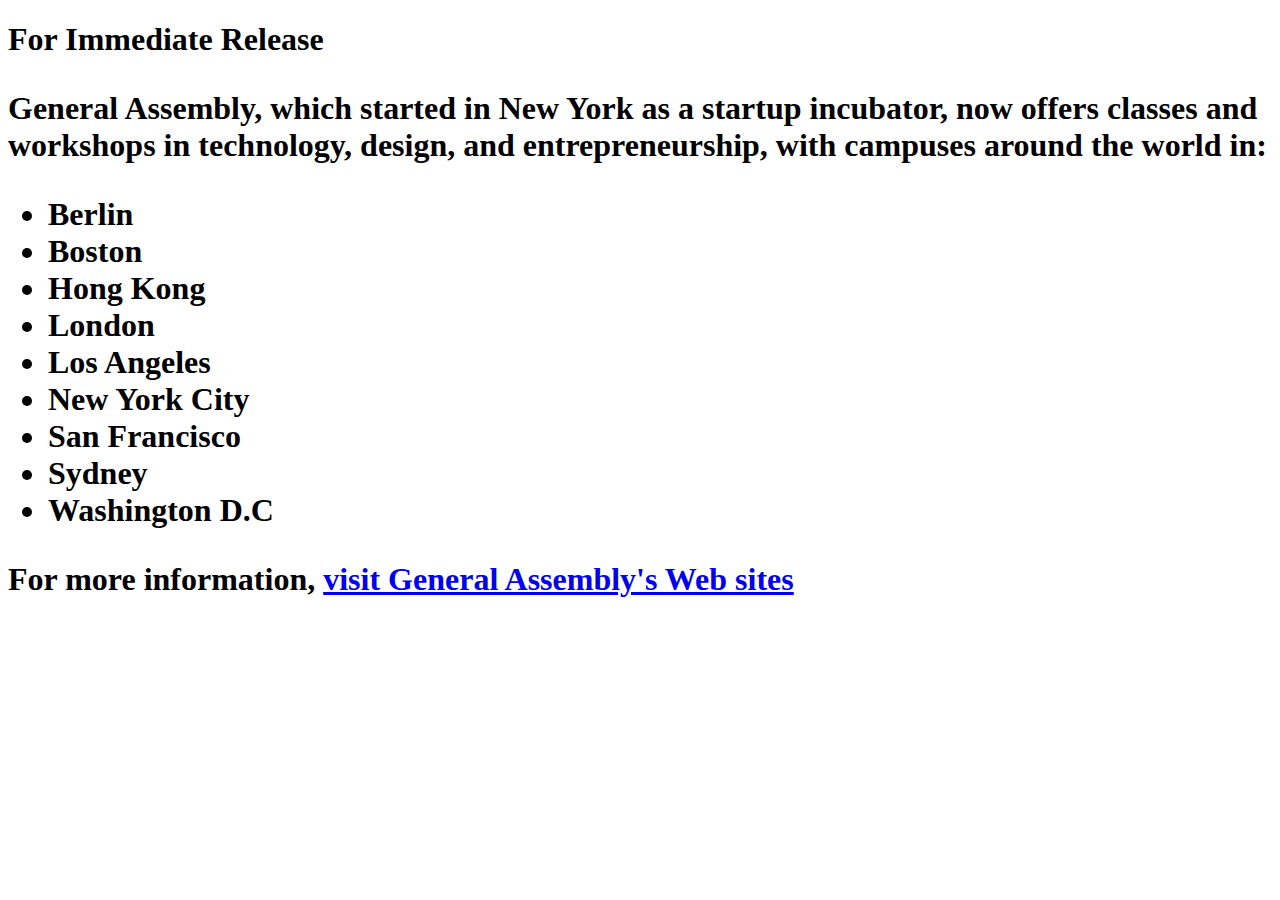
<file: Week_01_Basics/01_html_basics/starter_code/01_ga_press_release/index.html>
<!DOCTYPE html>
<html>

	<head>
		<title>Press Release</title>
	</head>

	<body>

		<article>

		<h1>For Immediate Release</h>

	<p>General Assembly, which started in New York as a startup incubator, now offers classes and workshops in technology, design, and entrepreneurship, with campuses around the world in:</p>

	<ul>	
		<Li>Berlin</li>
		<Li>Boston</li>
		<Li>Hong Kong</li>
		<Li>London</li>
		<Li>Los Angeles</li>
		<Li>New York City</li>
		<Li>San Francisco</li> 
		<Li>Sydney</li>
		<Li>Washington D.C</li>
	</ul>

	<p>For more information, <a href= "https://www.generalassemb.ly"</a> visit General Assembly's Web sites</p>

		</article>

	</body>

</html>
</file>
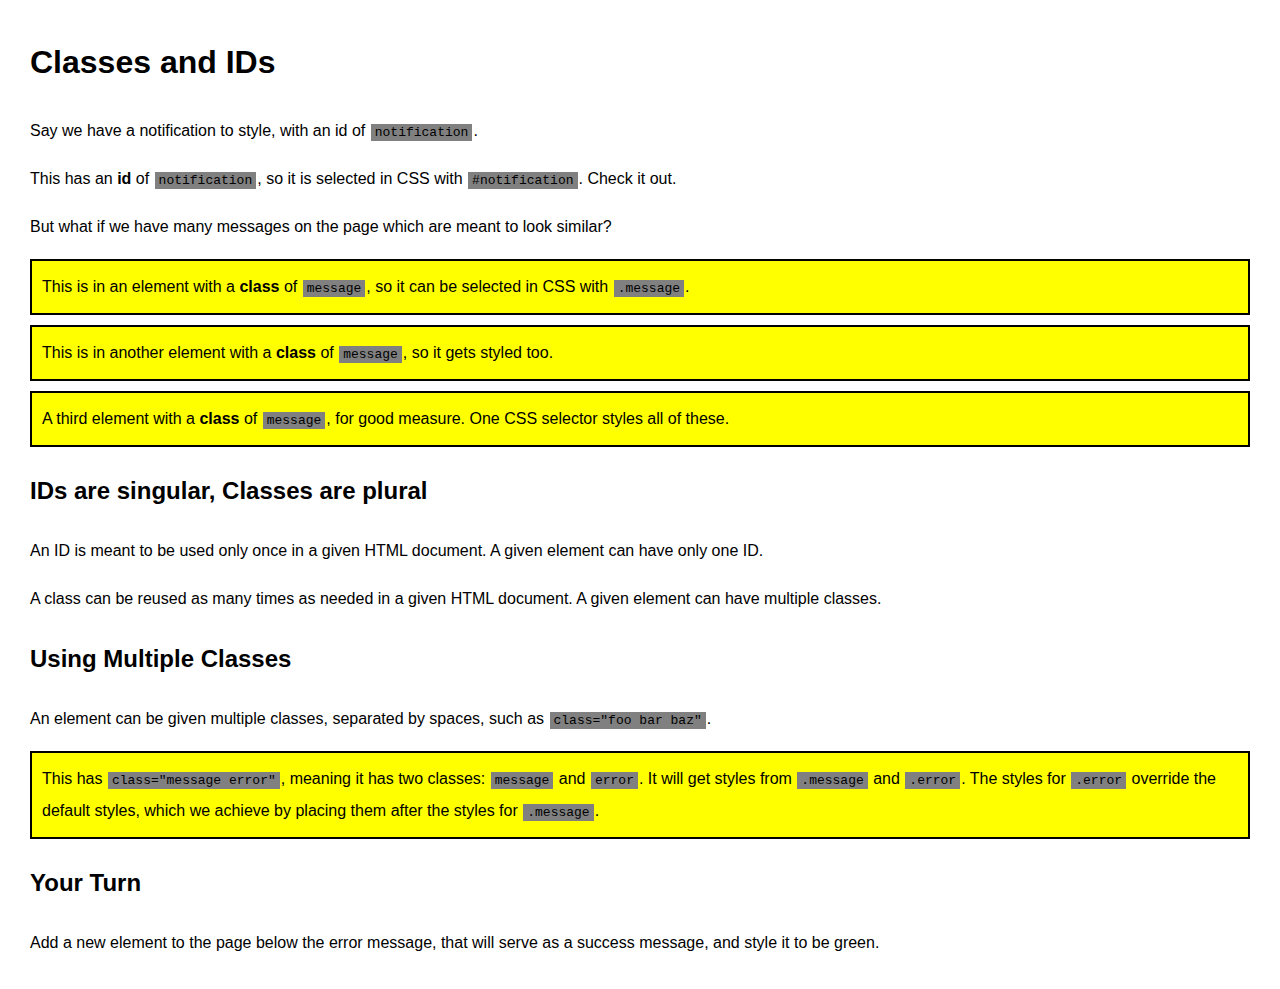
<file: Week_02_Styling/04_layout/starter_code/error_message/index.html>
<!DOCTYPE html>
<html>

<head>

  <meta charset="UTF-8">

  <title>Error Message</title>

    <link rel="stylesheet" href="css/style.css" media="screen" type="text/css" />



</head>

<body>

  <h1>Classes and IDs</h1>

<p>Say we have a notification to style, with an id of <code>notification</code>.<p>

<div id="#notification"</>
  This has an <strong>id</strong> of <code>notification</code>, so it is selected in CSS with <code>#notification</code>. Check it out.
</div>

<p>But what if we have many messages on the page which are meant to look similar?</p>

<div class= "message">
  This is in an element with a <strong>class</strong> of <code>message</code>, so it can be selected in CSS with <code>.message</code>.
</div>

<div class="message">
  This is in another element with a <strong>class</strong> of <code>message</code>, so it gets styled too.
</div>

<div class="message">
  A third element with a <strong>class</strong> of <code>message</code>, for good measure. One CSS selector styles all of these.
</div>

<h2>IDs are singular, Classes are plural</h2>

<p>An ID is meant to be used only once in a given HTML document. A given element can have only one ID.</p>

<p>A class can be reused as many times as needed in a given HTML document. A given element can have multiple classes.</p>

<h2>Using Multiple Classes</h2>

<p>An element can be given multiple classes, separated by spaces, such as <code>class="foo bar baz"</code>.</p>

<div class="message">
  This has <code>class="message error"</code>, meaning it has two classes: <code>message</code> and <code>error</code>. It will get styles from <code>.message</code> and <code>.error</code>. The styles for <code>.error</code> override the default styles, which we achieve by placing them after the styles for <code>.message</code>.
</div>

<h2>Your Turn</h2>

<p>Add a new element to the page below the error message, that will serve as a success message, and style it to be green.</p>

</body>

</html>
</file>
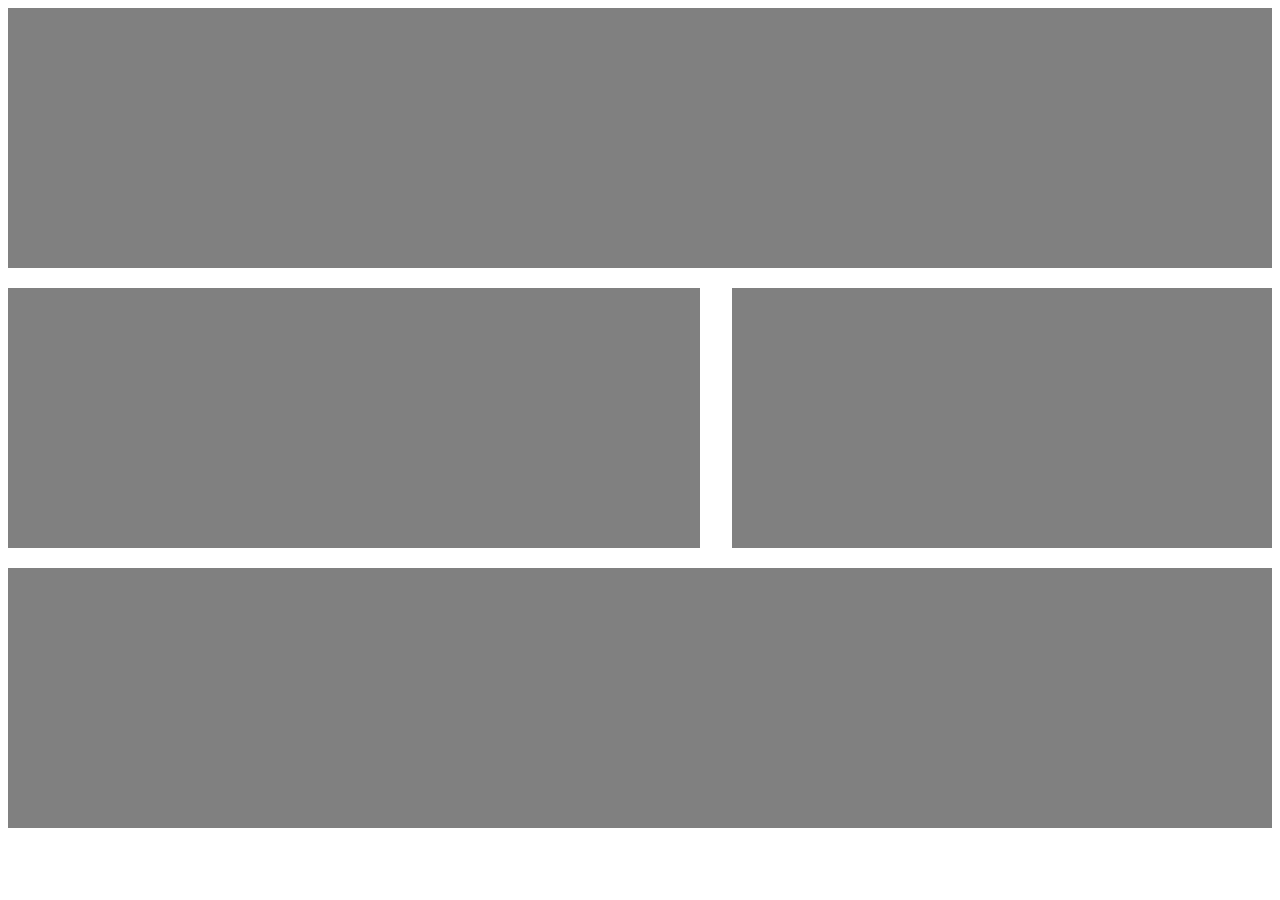
<file: Week_02_Styling/04_layout/starter_code/layout_challenge/2colum.html>
<html>
<head>
    <meta charset="UTF-8">
    <title>2 Column</title>
    <link rel="stylesheet" type="text/css" href="2column.css">
</head>
<body>
    <header>
    </header>
    <section>
    </section>
    <aside>
    </aside>
    <footer>
    </footer>
    
</body>
</html>
</file>
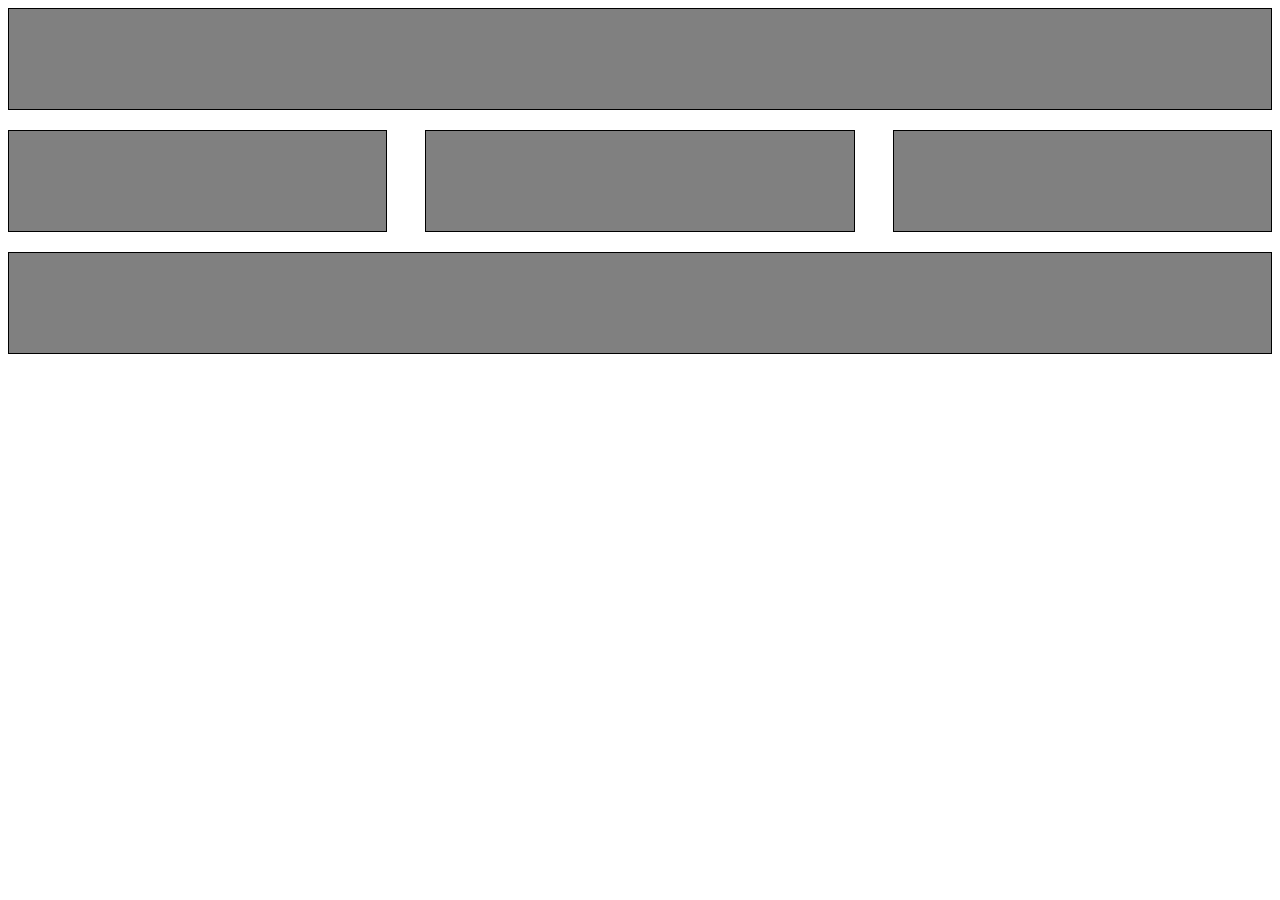
<file: Week_02_Styling/04_layout/starter_code/layout_challenge/3columns.html>
<html>
<head>
    <meta charset="UTF-8">
    <title>3 Column</title>
    <link rel="stylesheet" type="text/css" href="3column.css">
</head>
<body>
    <header>
        <div class="intercontent"></div>
    </header>
    <aside class="aside-left">
        <div class="intercontent"></div>
    </aside>
    <section class="main">
         <div class="intercontent"></div>
    </section>
    <aside class="aside-right">
         <div class="intercontent"></div>
    </aside>
    <footer>
        <div class="intercontent"></div>
    </footer> 
</body>
</html>
</file>
<file: Week_02_Styling/04_layout/starter_code/error_message/css/style.css>
body {
  font-family: sans-serif;
  line-height:2;
  margin: 30px;
}

#notification {
  background: yellow;
  padding: 10px;
  border: 1px solid;
}

.message {
  background-color: yellow;
  padding: 10px;
  border: 2px solid black;
  margin: 10px 0;

}
.error {
	color: green;
	padding: 10px;
}

code {
  background: grey;
  padding: 1px 4px;
  border: 1px;
  border: 4px;
  margin: 0 1px;
}
</file>
<file: Week_02_Styling/04_layout/starter_code/layout_challenge/2column.css>
header, section, aside, footer {
	background: grey;
	padding: 30px;
	margin-bottom: 20px;
	height: 200px;

}
section {
	width: 50%;
	float: left;
}

aside {
	float: right;
	width: 38%;
}
footer {
	clear: both;
}
</file>
<file: Week_02_Styling/04_layout/starter_code/layout_challenge/3column.css>
.intercontent {
	background: grey;
	border: 1px black solid;
	height: 100px;
	margin-bottom: 20px;
}
aside {
	width: 30%;
}
.aside-right {
	float: right;
	
	
}
.aside-left {
	float: left;
	
}
.main {
	float: left;
	width: 34%;
	margin-left: 3%;
	margin-right: 3%;
}
footer {
	clear: both;

}
</file>
